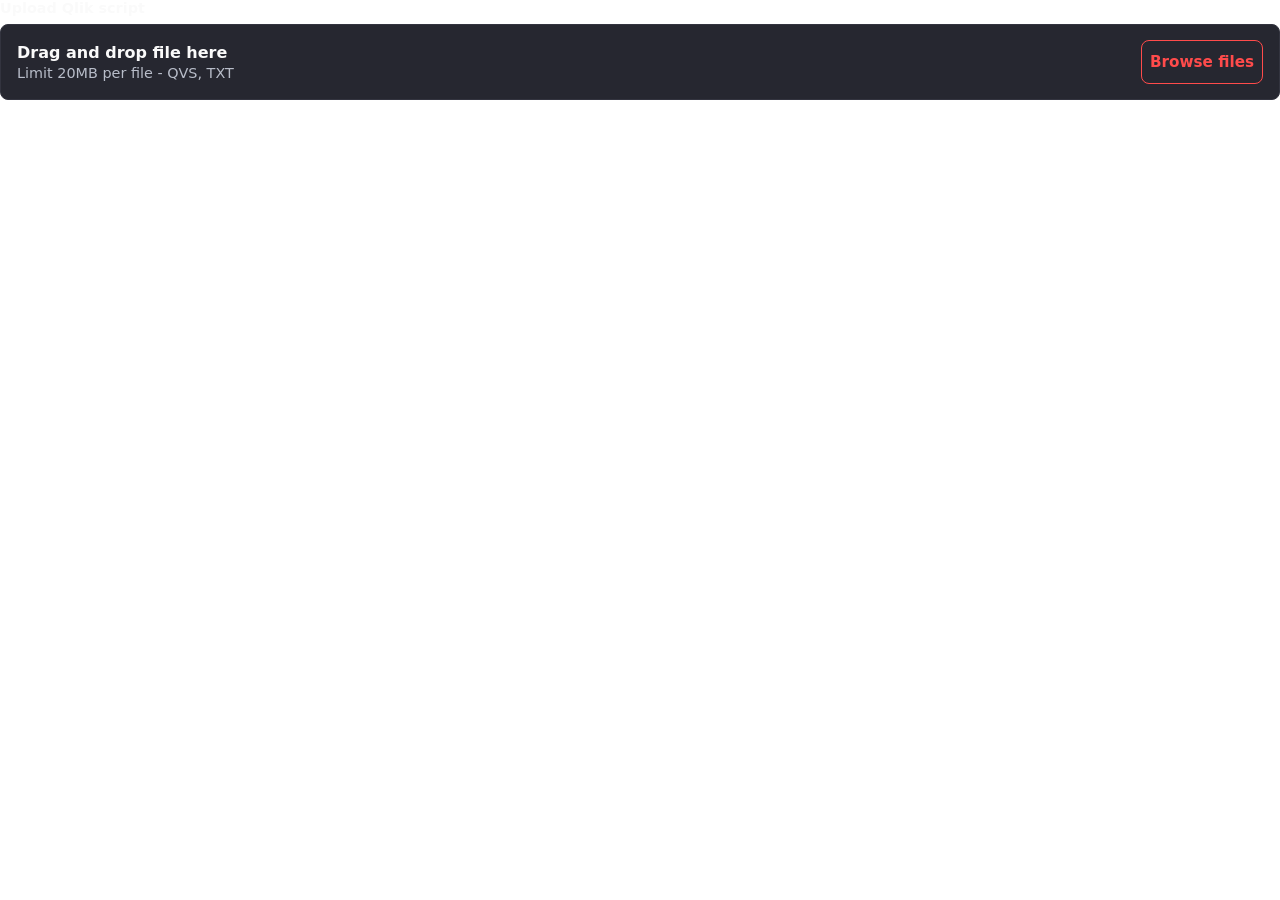
<file: browser_uploader_component/index.html>
<!doctype html>
<html>
<head>
  <meta charset="utf-8">
  <style>
    body {
      margin: 0;
      font-family: system-ui, -apple-system, BlinkMacSystemFont, "Segoe UI", sans-serif;
      color: #fafafa;
      background: transparent;
    }
    .label {
      margin-bottom: 0.5rem;
      font-size: 0.9rem;
      font-weight: 600;
    }
    .dropzone {
      display: flex;
      align-items: center;
      justify-content: space-between;
      gap: 1rem;
      min-height: 76px;
      padding: 0 1rem;
      border-radius: 8px;
      background: #262730;
      border: 1px solid #33343f;
      box-sizing: border-box;
    }
    .hint {
      color: #b8bdc9;
      font-size: 0.9rem;
      margin-top: 0.2rem;
    }
    .file {
      margin-top: 0.75rem;
      color: #fafafa;
      font-size: 0.95rem;
    }
    .button {
      display: inline-flex;
      align-items: center;
      justify-content: center;
      min-width: 120px;
      height: 42px;
      border-radius: 8px;
      border: 1px solid #ff4b4b;
      background: transparent;
      color: #ff4b4b;
      cursor: pointer;
      font-size: 0.95rem;
      font-weight: 600;
    }
    input {
      display: none;
    }
  </style>
</head>
<body>
  <div id="label" class="label">Upload Qlik script</div>
  <div id="dropzone" class="dropzone">
    <div>
      <div><strong>Drag and drop file here</strong></div>
      <div class="hint">Limit 20MB per file - QVS, TXT</div>
    </div>
    <label class="button">
      Browse files
      <input id="file-input" type="file" accept=".qvs,.txt,text/plain">
    </label>
  </div>
  <div id="selected-file" class="file"></div>
  <script>
    const input = document.getElementById("file-input");
    const dropzone = document.getElementById("dropzone");
    const selectedFile = document.getElementById("selected-file");
    const label = document.getElementById("label");

    function sendMessage(type, data) {
      window.parent.postMessage({ isStreamlitMessage: true, type, ...data }, "*");
    }

    function setHeight() {
      sendMessage("streamlit:setFrameHeight", { height: document.body.scrollHeight });
    }

    function setValue(value) {
      sendMessage("streamlit:setComponentValue", { value });
    }

    function showError(message) {
      selectedFile.textContent = message;
      selectedFile.style.color = "#ff4b4b";
      setHeight();
    }

    function handleFile(file) {
      if (!file) return;
      const name = file.name || "uploaded.qvs";
      const lowerName = name.toLowerCase();
      if (!lowerName.endsWith(".qvs") && !lowerName.endsWith(".txt")) {
        showError("Please choose a .qvs or .txt file.");
        return;
      }
      if (file.size > 20 * 1024 * 1024) {
        showError("File is larger than 20MB.");
        return;
      }
      const reader = new FileReader();
      reader.onload = () => {
        selectedFile.textContent = name;
        selectedFile.style.color = "#fafafa";
        setValue({ name, size: file.size, content: String(reader.result || "") });
        setHeight();
      };
      reader.onerror = () => showError("Could not read the selected file.");
      reader.readAsText(file);
    }

    input.addEventListener("change", () => handleFile(input.files[0]));
    dropzone.addEventListener("dragover", event => {
      event.preventDefault();
      dropzone.style.borderColor = "#ff4b4b";
    });
    dropzone.addEventListener("dragleave", () => {
      dropzone.style.borderColor = "#33343f";
    });
    dropzone.addEventListener("drop", event => {
      event.preventDefault();
      dropzone.style.borderColor = "#33343f";
      handleFile(event.dataTransfer.files[0]);
    });

    window.addEventListener("message", event => {
      if (!event.data || event.data.type !== "streamlit:render") return;
      const args = event.data.args || {};
      if (args.label) label.textContent = args.label;
      setHeight();
    });

    sendMessage("streamlit:componentReady", { apiVersion: 1 });
    setHeight();
  </script>
</body>
</html>
</file>
